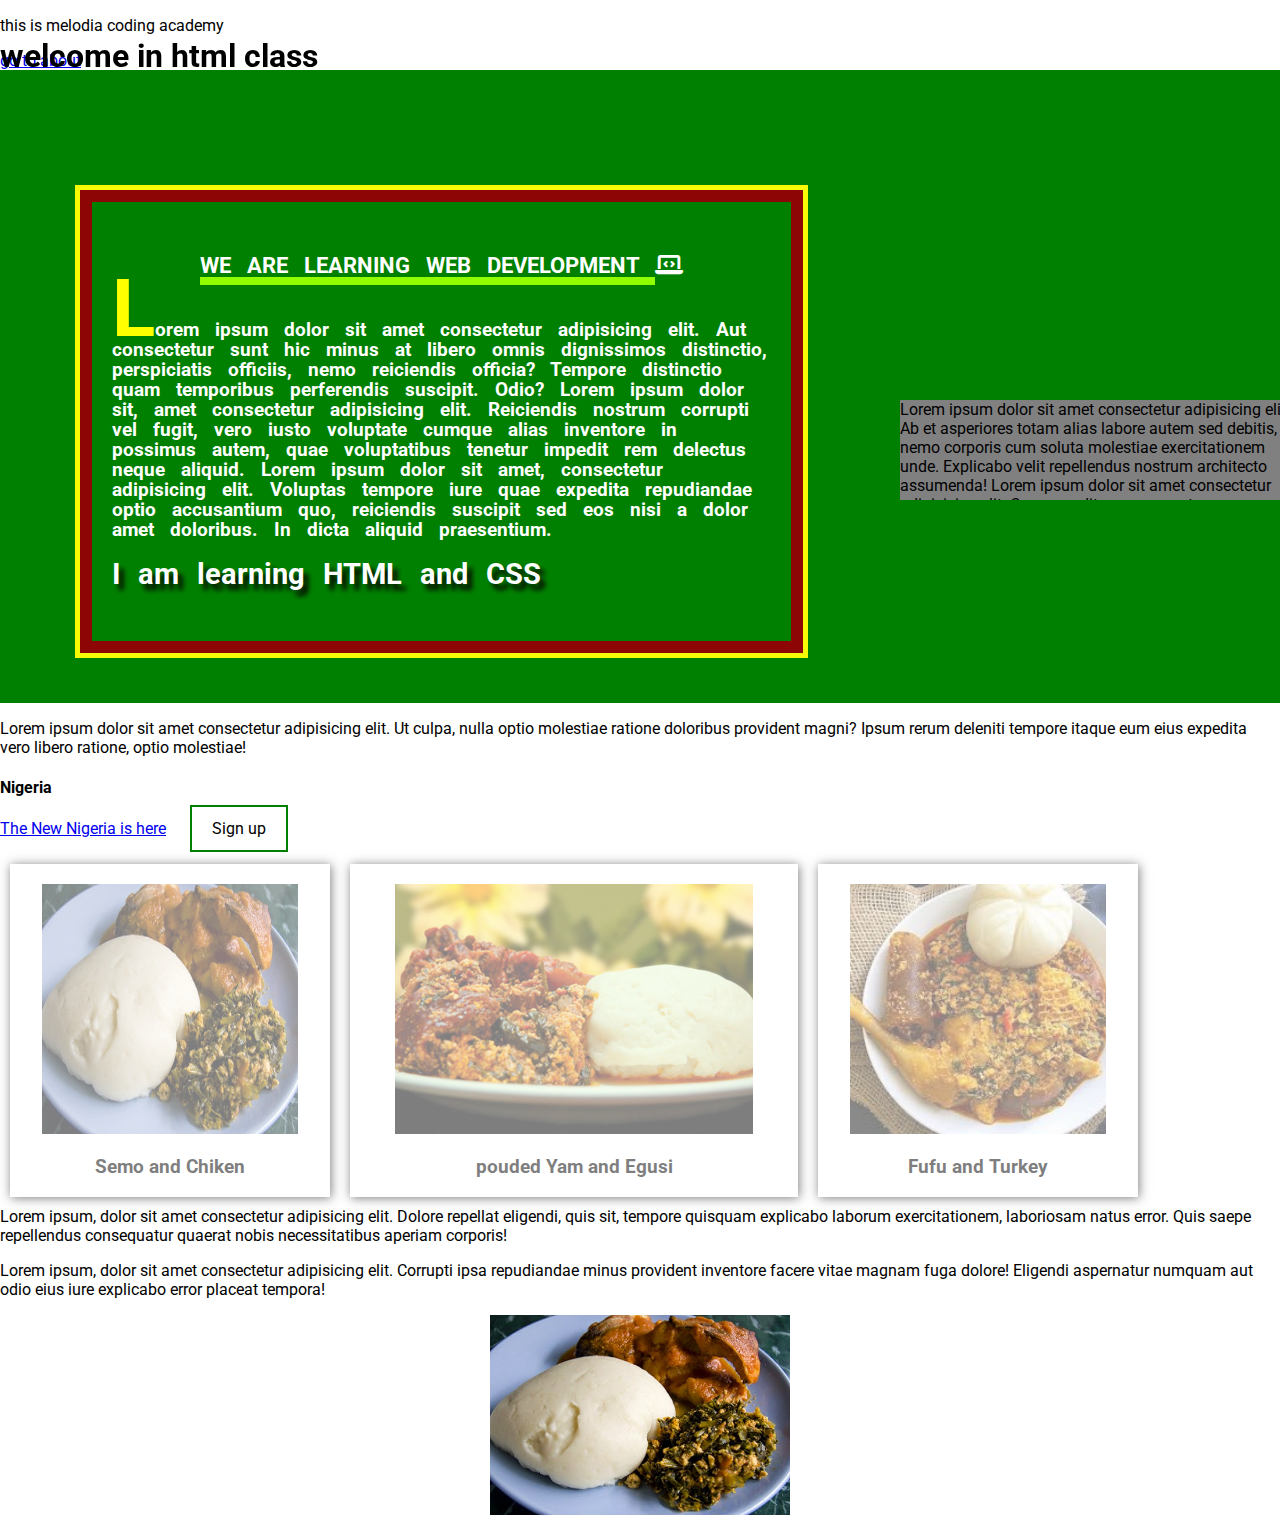
<file: index.html>
<!DOCTYPE html>
<html>
  <head>
    <title>Melodia</title>
    <link rel="stylesheet" href="index.css" />
    <link rel="preconnect" href="https://fonts.googleapis.com">
<link rel="preconnect" href="https://fonts.gstatic.com" crossorigin>
<link href="https://fonts.googleapis.com/css2?family=Roboto:ital,wght@0,100;0,300;0,400;0,500;0,700;0,900;1,100;1,300;1,400;1,500;1,700;1,900&display=swap" rel="stylesheet">


<!-- font awesome cdn using online cdn through internet -->
<link rel="stylesheet" href="https://cdnjs.cloudflare.com/ajax/libs/font-awesome/6.5.1/css/all.min.css" integrity="sha512-DTOQO9RWCH3ppGqcWaEA1BIZOC6xxalwEsw9c2QQeAIftl+Vegovlnee1c9QX4TctnWMn13TZye+giMm8e2LwA==" crossorigin="anonymous" referrerpolicy="no-referrer" />

<!-- local fontawesome can work without internet. the downloaded version  -->
<link rel="stylesheet" href="fontawesome-free-6.5.1-web/css/all.css">
  </head>
  <body>
    <h1 id="h1">welcome in html class</h1>
    <p>this is melodia coding academy</p>
    <a href="index1.html"> go to about</a>

    <div class="container">

    <div id="good">

      <h3> We are learning web development <i class="fa-solid fa-laptop-code"></i></h3>
      
      <p>Lorem ipsum dolor sit amet consectetur adipisicing elit. Aut consectetur
      sunt hic minus at libero omnis dignissimos distinctio, perspiciatis
      officiis, nemo reiciendis officia? Tempore distinctio quam temporibus
      perferendis suscipit. Odio?

      Lorem ipsum dolor sit, amet consectetur adipisicing elit. Reiciendis nostrum corrupti vel fugit, vero iusto voluptate cumque alias inventore in possimus autem, quae voluptatibus tenetur impedit rem delectus neque aliquid.
      Lorem ipsum dolor sit amet, consectetur adipisicing elit. Voluptas tempore iure quae expedita repudiandae optio accusantium quo, reiciendis suscipit sed eos nisi a dolor amet doloribus. In dicta aliquid praesentium.
    </p>
      <h2>I am learning HTML and CSS </h2>
    </div>


  </div>
    <p>
      
      Lorem ipsum dolor sit amet consectetur adipisicing elit. Ut culpa, nulla optio molestiae ratione doloribus provident magni? Ipsum rerum deleniti tempore itaque eum eius expedita vero libero ratione, optio molestiae!
      <h4>Nigeria</h4>


      <a id="nigeria" href="https://google.com"> The New Nigeria is here</a>
    
      <a href="#" id="signup">Sign up</a>
    </p>

    <div class="article">
      Lorem ipsum dolor sit amet consectetur adipisicing elit. Ab et asperiores totam alias labore autem sed debitis, nemo corporis cum soluta molestiae exercitationem unde. Explicabo velit repellendus nostrum architecto assumenda!
      Lorem ipsum dolor sit amet consectetur adipisicing elit. Cum expedita numquam tempora temporibus praesentium veritatis libero quos quibusdam vero nobis optio officiis quam nemo atque iure, maiores magnam modi accusantium?
    </div>

<section id="Foood">

  <div class="swallow semo">
    <img src="img/f2.jpg" alt="">
       <h3>Semo and Chiken</h3>
  </div>
  
  <div class="swallow pouded">
    <img src="img/f3.jpg" alt="">
       <h3>pouded Yam and Egusi</h3>
  </div>
  
  <div class="swallow fufu">
    <img src="img/ff.jpg" alt="">
       <h3>Fufu and Turkey</h3>
  </div>

    <div class="clearfix"></div>
Lorem ipsum, dolor sit amet consectetur adipisicing elit. Dolore repellat eligendi, quis sit, tempore quisquam explicabo laborum exercitationem, laboriosam natus error. Quis saepe repellendus consequatur quaerat nobis necessitatibus aperiam corporis!
</section>

<p>Lorem ipsum, dolor sit amet consectetur adipisicing elit. Corrupti ipsa repudiandae minus provident inventore facere vitae magnam fuga dolore! Eligendi aspernatur numquam aut odio eius iure explicabo error placeat tempora!</p>

<img src="img/f2.jpg" alt="" id="center">

  </body>
</html>
</file>
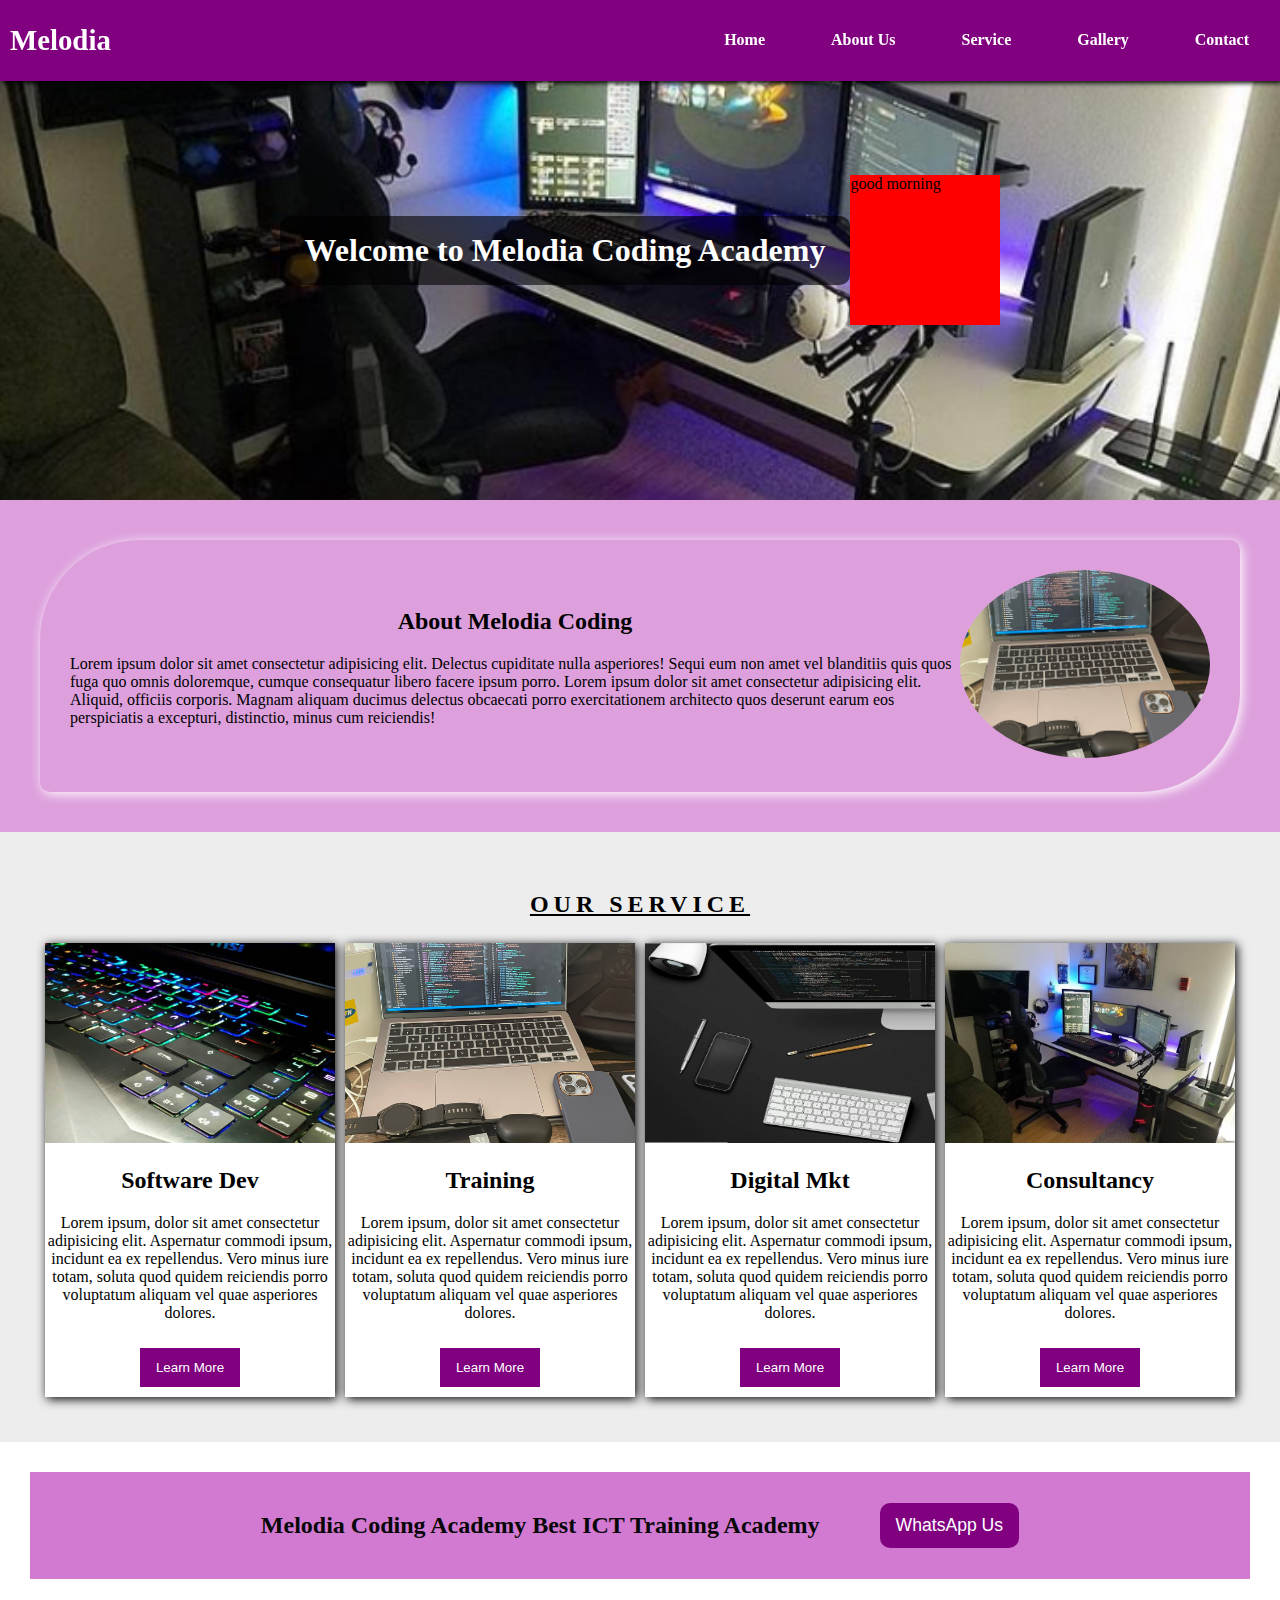
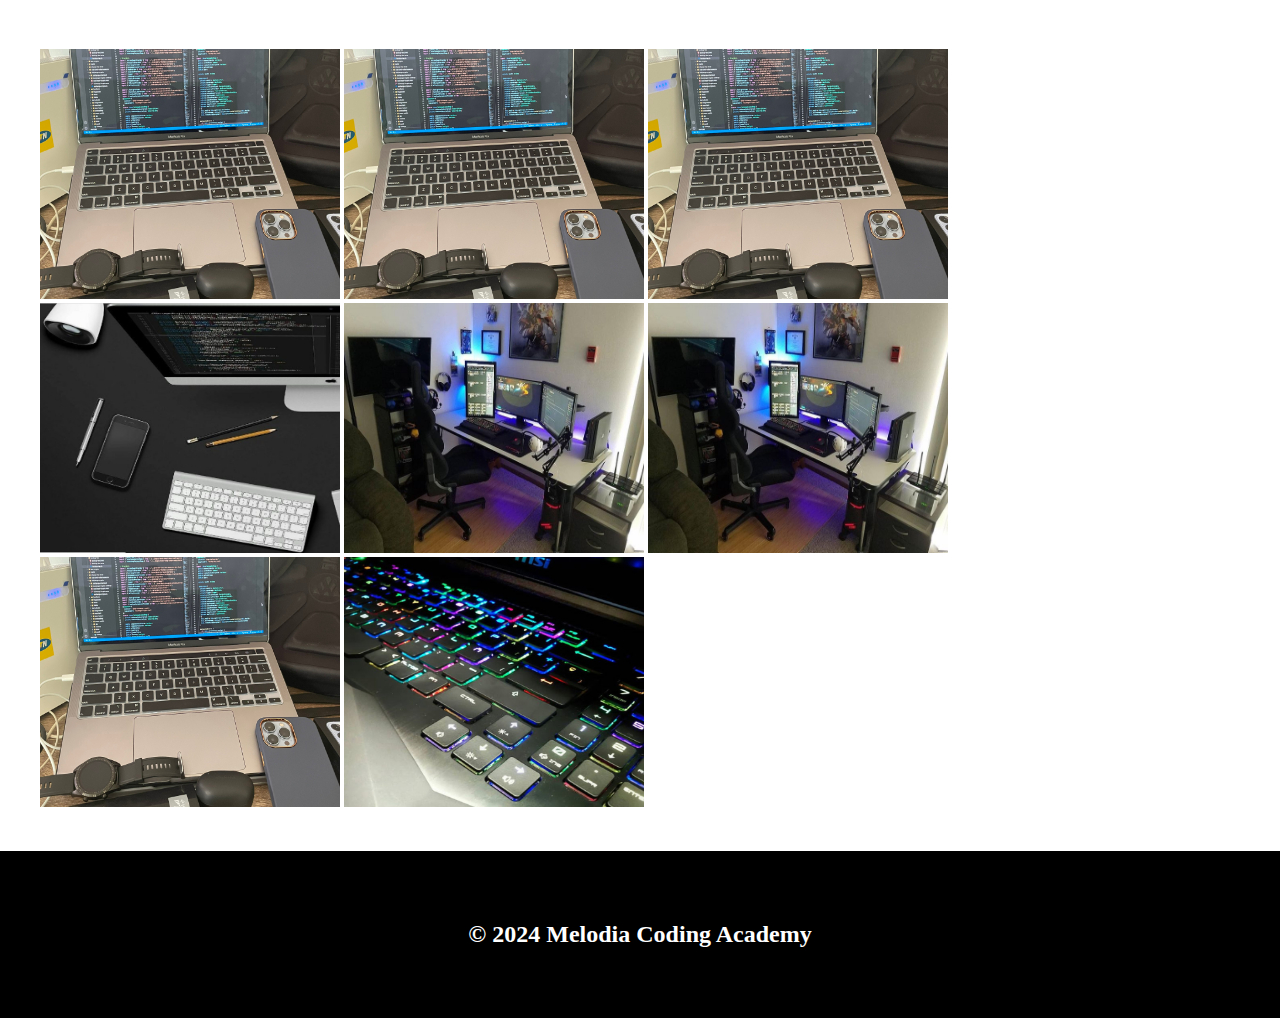
<file: Melodia/index.html>
<!DOCTYPE html>
<html lang="en">
  <head>
    <meta charset="UTF-8" />
    <meta name="viewport" content="width=device-width, initial-scale=1.0" />
    <title>Melodia Coding Academy</title>
    <link rel="stylesheet" href="style.css" />
  </head>
  <body>
    <!-- header part -->
    <header>
      <h2 id="logo">Melodia</h2>
      <ul>
        <span style="color: white">&#x2630;</span>
        <li><a href="">Home</a></li>
        <li><a href="#about-us">About Us</a></li>
        <li><a href="#service"> Service</a></li>
        <li><a href="#gallery"> Gallery</a></li>
        <li><a href="#message-us">Contact</a></li>
      </ul>
    </header>

    <main>
      <!-- static slider  -->

      <section id="slider">
        <h1>Welcome to Melodia Coding Academy</h1>

        <div class="box">good morning</div>
      </section>

      <!-- about us -->
      <section id="about-us">
        <div class="about-container">
          <div class="about-txt">
            <h2>About Melodia Coding</h2>
            <p>
              Lorem ipsum dolor sit amet consectetur adipisicing elit. Delectus
              cupiditate nulla asperiores! Sequi eum non amet vel blanditiis
              quis quos fuga quo omnis doloremque, cumque consequatur libero
              facere ipsum porro. Lorem ipsum dolor sit amet consectetur
              adipisicing elit. Aliquid, officiis corporis. Magnam aliquam
              ducimus delectus obcaecati porro exercitationem architecto quos
              deserunt earum eos perspiciatis a excepturi, distinctio, minus cum
              reiciendis!
            </p>
          </div>

          <div class="about-img">
            <img src="img/FOI7_n-XwAc3r6B.jpg" alt="" />
          </div>
        </div>
      </section>
      <!-- service html -->
      <section id="service">
        <h2 id="our-service">Our Service</h2>
        <div class="service-container">
          <div class="soft-dev">
            <img src="img/piz5.png" alt="" />
            <h2>Software Dev</h2>
            <p>
              Lorem ipsum, dolor sit amet consectetur adipisicing elit.
              Aspernatur commodi ipsum, incidunt ea ex repellendus. Vero minus
              iure totam, soluta quod quidem reiciendis porro voluptatum aliquam
              vel quae asperiores dolores.
            </p>
            <button>Learn More</button>
          </div>

          <div class="training">
            <img src="img/FOI7_n-XwAc3r6B.jpg" alt="" />
            <h2>Training</h2>
            <p>
              Lorem ipsum, dolor sit amet consectetur adipisicing elit.
              Aspernatur commodi ipsum, incidunt ea ex repellendus. Vero minus
              iure totam, soluta quod quidem reiciendis porro voluptatum aliquam
              vel quae asperiores dolores.
            </p>
            <button>Learn More</button>
          </div>

          <div class="digital-marketing">
            <img src="img/piz1.png" alt="" />
            <h2>Digital Mkt</h2>
            <p>
              Lorem ipsum, dolor sit amet consectetur adipisicing elit.
              Aspernatur commodi ipsum, incidunt ea ex repellendus. Vero minus
              iure totam, soluta quod quidem reiciendis porro voluptatum aliquam
              vel quae asperiores dolores.
            </p>
            <button>Learn More</button>
          </div>

          <div class="consultancy">
            <img src="img/piz3.png" alt="" />
            <h2>Consultancy</h2>
            <p>
              Lorem ipsum, dolor sit amet consectetur adipisicing elit.
              Aspernatur commodi ipsum, incidunt ea ex repellendus. Vero minus
              iure totam, soluta quod quidem reiciendis porro voluptatum aliquam
              vel quae asperiores dolores.
            </p>
            <button>Learn More</button>
          </div>
        </div>
      </section>

      <!-- mesage us -->

      <section id="message-us">
        <div class="msg-container">
          <div class="msg-txt">
            <h2>Melodia Coding Academy Best ICT Training Academy</h2>
          </div>

          <div class="msg-btn">
            <a href="https://wa.link/n44zen" target="_blank"
              ><button>WhatsApp Us</button></a
            >
          </div>
        </div>
      </section>

      <!-- gallery -->
      <section id="gallery">
        <div class="gallery-container">
          <div class="gallery-img">
            <img src="img/FOI7_n-XwAc3r6B.jpg" alt="" />
            <img src="img/FOI7_n-XwAc3r6B.jpg" alt="" />

            <img src="img/FOI7_n-XwAc3r6B.jpg" alt="" />

            <img src="img/piz1.png" alt="" />

            <img src="img/piz3.png" alt="" />

            <img src="img/piz3.png" alt="" />

            <img src="img/FOI7_n-XwAc3r6B.jpg" alt="" />

            <img src="img/piz5.png" alt="" />
          </div>
        </div>
      </section>
    </main>

    <footer
      style="
        background-color: black;
        text-align: center;
        padding: 50px;
        color: white;
      "
    >
      <h2>&copy; 2024 Melodia Coding Academy</h2>
    </footer>
  </body>
</html>
</file>
<file: index.css>
body {
  padding: 0px;
  margin: 0px;
  font-family: Roboto;
}
#h1 {
  position: fixed;
}
.container {
  background-color: green;
  width: 1318px;
  padding: 20px;
}

#good {
  /* border-style: double;
  border-width: 12px;
  border-color: red; */

  /* shorthand */
  border: 12px solid rgb(142, 5, 5);
  outline: 5px solid rgb(247, 251, 6);

  max-width: 50%;
  /* height: 400px; */
  /* border-radius: 20px 200px; */
  /* margin-top: 100px;
  margin-left: 100px;
  margin-bottom: 100px;
  margin-right: 100px; */

  margin: 100px 20px 30px 60px;
  /* 
  padding-top: 20px;
  padding-bottom: 20px;
  padding-left: 30px; */
  padding: 30px 20px 33px 20px;

  text-align: left;
  color: white;

  line-height: 20px;
  word-spacing: 11px;
  white-space: wrap;

  font-size: 1.2rem;
  font-weight: 700;
  /* font-style: italic; */
}
#good p::first-letter {
  font-size: 5rem;
  color: yellow;
}
#good h3 {
  text-decoration-line: underline;
  text-decoration-color: rgb(145, 255, 0);
  text-decoration-thickness: 8px;
  text-decoration-style: solid;
  text-transform: uppercase;
  text-align: center;
  /* letter-spacing: px; */
}

#good h2 {
  text-shadow: 5px 6px 5px rgb(9, 3, 3);
}
#nigeria:hover {
  color: lightgreen;
}

/* a:visited {
  color: rgb(243, 18, 18);
} */
#signup {
  border: 2px solid green;
  margin-left: 20px;
  text-decoration: none;
  padding: 12px 20px;
  color: black;
}

#signup:hover {
  background-color: green;
  color: white;
  /* display: hidden; */
}

.article {
  background-color: gray;
  position: absolute;
  width: 400px;
  height: 100px;
  left: 900px;
  top: 400px;
  overflow: auto;
}

.swallow {
  float: left;
  width: 25%;
  margin: 10px;
  text-align: center;
  padding-top: 20px;
  box-shadow: 1px 1px 10px black;
  opacity: 0.5;
}
.pouded {
  width: 35%;
}
.swallow:hover {
  opacity: 1;
}
.swallow img {
  text-align: center;
  width: 80%;
  height: 250px;
}
.clearfix {
  clear: both;
}

#center {
  display: block;
  width: 300px;
  margin: 0px auto;
}
</file>
<file: Melodia/style.css>
body {
  margin: 0px;
  padding: 0px;
}
/* header style */
header {
  display: flex;
  justify-content: flex-end;
  align-items: center;
  background-color: purple;
  box-shadow: 2px 2px 5px black;
  z-index: 2;
  position: fixed;
  width: 100%;
}
header span {
  display: none;
}

header ul li {
  display: inline-block;
  list-style-type: none;
  margin: 2px 10px;
  padding: 5px;
}

#logo {
  margin-right: auto;

  margin-left: 10px;
  font-family: cursive;
  font-weight: bolder;
  font-size: 1.8rem;
  color: white;
}
ul li a {
  text-decoration: none;
  color: white;
  font-weight: bold;
  padding: 5px 16px;
}
ul li a:hover {
  background-color: rgb(239, 25, 221);
}

/* slider section */

#slider {
  display: flex;
  justify-content: center;
  align-items: center;
  background-image: url(img/piz3.png);
  height: 500px;
  z-index: 1;
  background-repeat: no-repeat;
  background-size: cover;
  background-position: center center;
}

#slider h1 {
  color: white;
  background-color: rgb(0, 0, 0, 0.6);
  padding: 16px 25px;
  font-size: 2rem;
  border-radius: 10px;
}

.box {
  width: 150px;
  height: 150px;
  background-color: red;
  animation-name: melodia;
  animation-iteration-count: infinite;
  animation-duration: 4s;
}

/* .box:hover {
  transform: translate(200deg);
  width: 20px;
  transition: width 2s;
} */

@keyframes melodia {
  /* from {
    width: 10px;
    background-color: orange;
  }

  to {
    width: 50px;
    background-color: green;
    border-radius: 50%;
  } */

  0% {
    width: 20px;
    background-color: green;
    border-radius: 20px;
  }
  20% {
    width: 80px;
    background-color: white;
    border-radius: 50%;
  }
  50% {
    width: 180px;
    background-color: red;
    border-radius: 50%;
  }

  70% {
    width: 250px;
    background-color: white;
    border-radius: 50%;
  }

  80% {
    width: 300px;
    background-color: purple;
    border-radius: 50%;
  }
  100% {
    width: 400px;
    border-radius: 50%;
    background-color: blue;
  }
}

/* about us */

#about-us {
  background-color: plum;
  padding: 40px;
}

.about-container {
  display: flex;
  flex-direction: row;
  justify-content: center;
  align-items: center;
  padding: 30px;
  box-shadow: 2px 2px 12px white;
  border-radius: 100px 10px;
}

.about-txt h2 {
  text-align: center;
}
.about-img img {
  width: 250px;
  border-radius: 50%;
}

/* service  */

#service {
  background-color: rgb(237, 237, 237);
  padding: 40px;
}

#our-service {
  text-align: center;
  text-transform: uppercase;
  letter-spacing: 5px;
  font-weight: bolder;
  text-decoration: underline;
}
.service-container {
  display: flex;
  justify-content: center;
  align-items: center;
  text-align: center;
}
.service-container > div {
  background-color: white;
  box-shadow: 2px 2px 10px black;
  margin: 5px;
}
.service-container > div:hover {
  background-color: plum;
  cursor: pointer;
}
.service-container > div button {
  margin: 10px;
  padding: 12px 16px;
  border: none;
  background-color: purple;
  color: white;
  cursor: pointer;
}

.service-container div img {
  width: 100%;
  height: 200px;
}

#message-us {
  padding: 30px;
}
.msg-container {
  display: flex;
  justify-content: center;
  align-items: center;
  background-color: rgb(210, 121, 210);
  color: rgb(7, 7, 7);
  padding: 20px;
}

.msg-txt {
  text-transform: capitalize;
}

.msg-btn {
  margin-left: 60px;
}

.msg-btn button {
  border: none;
  padding: 12px 16px;
  color: white;
  background-color: purple;
  border-radius: 10px;
  font-size: 1.1rem;
}

#gallery {
  padding: 40px;
}
.gallery-container {
  display: flex;
  justify-content: center;
  align-items: center;
}

.gallery-container .gallery-img img {
  width: 300px;
  height: 250px;
}

/* mobile responsive */

@media screen and (max-width: 500px) {
  header ul li {
    display: none;
  }
  header span {
    display: inline-block;
    margin-right: 100px;
  }
  .about-container {
    flex-direction: column-reverse;
  }
  .service-container {
    flex-direction: column;
  }
  .msg-container {
    flex-direction: column;
  }
  .msg-btn {
    margin-left: 0px;
  }
  .gallery-container {
    flex-direction: column;
  }
}
</file>
